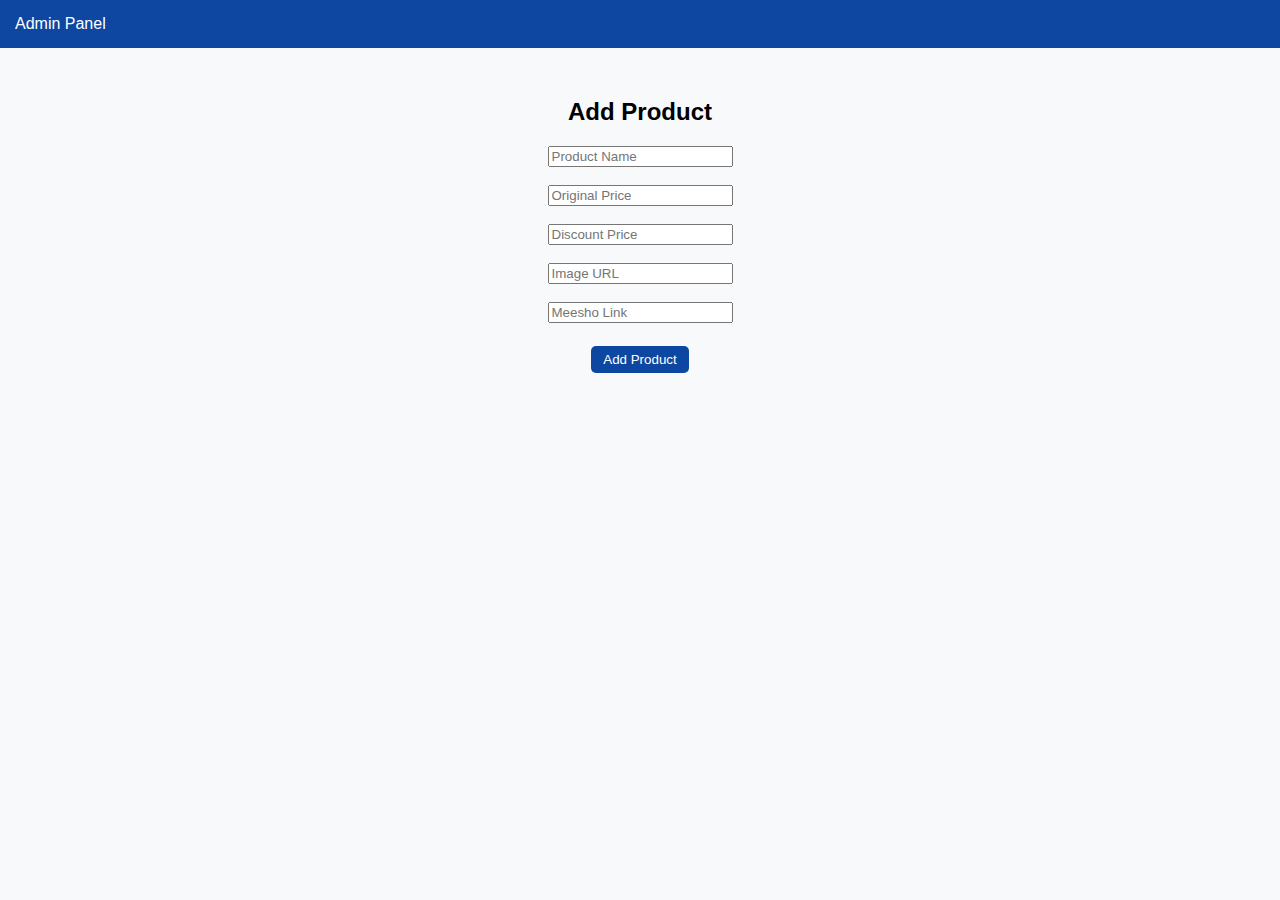
<file: admin.html>
<!DOCTYPE html>
<html>
<head>
<title>Admin Panel</title>
<link rel="stylesheet" href="styles.css">
</head>
<body>
<header>Admin Panel</header>
<div class="section">
<h2>Add Product</h2>
<input id="name" placeholder="Product Name"><br><br>
<input id="price" placeholder="Original Price"><br><br>
<input id="discount" placeholder="Discount Price"><br><br>
<input id="image" placeholder="Image URL"><br><br>
<input id="meesho" placeholder="Meesho Link"><br><br>
<button onclick="addProduct()">Add Product</button>
</div>

<script>
function addProduct(){
alert("Demo admin panel. Firebase integration required for dynamic data.");
}
</script>

</body>
</html>
</file>
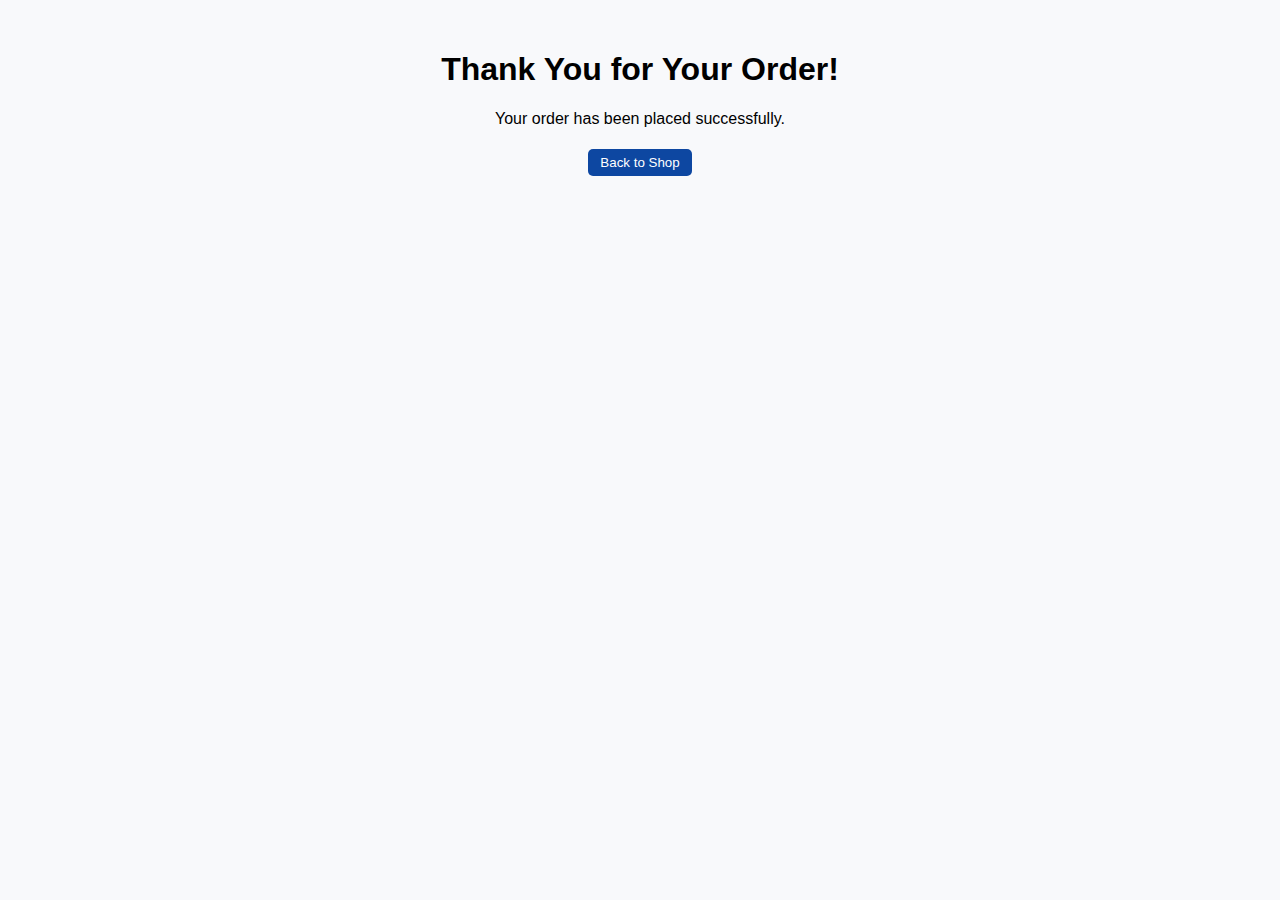
<file: thankyou.html>
<!DOCTYPE html>
<html>
<head>
<title>Thank You</title>
<link rel="stylesheet" href="styles.css">
</head>
<body>
<div class="section">
<h1>Thank You for Your Order!</h1>
<p>Your order has been placed successfully.</p>
<a href="index.html"><button>Back to Shop</button></a>
</div>
</body>
</html>
</file>
<file: styles.css>
body{margin:0;font-family:Arial;background:#f8f9fb}
header{background:#0d47a1;color:white;padding:15px;display:flex;justify-content:space-between;align-items:center}
.logo{font-size:22px;font-weight:bold}
.search input{padding:8px;width:250px}
.hero{background:#0d47a1;color:white;padding:60px;text-align:center}
.hero button{padding:10px 20px;background:white;color:#0d47a1;border:none;border-radius:5px}
.section{padding:30px;text-align:center}
.grid{display:flex;flex-wrap:wrap;justify-content:center}
.card{background:white;width:220px;margin:15px;padding:15px;border-radius:10px;box-shadow:0 4px 10px rgba(0,0,0,0.1)}
.card img{width:100%;height:180px;object-fit:cover;border-radius:8px}
.price{color:green;font-weight:bold}
.old{text-decoration:line-through;color:red;font-size:12px}
button{padding:6px 12px;margin:5px;background:#0d47a1;color:white;border:none;border-radius:5px}
#cart{position:fixed;right:0;top:0;width:250px;height:100%;background:white;padding:10px;overflow:auto;box-shadow:-2px 0 8px rgba(0,0,0,0.2)}
</file>
